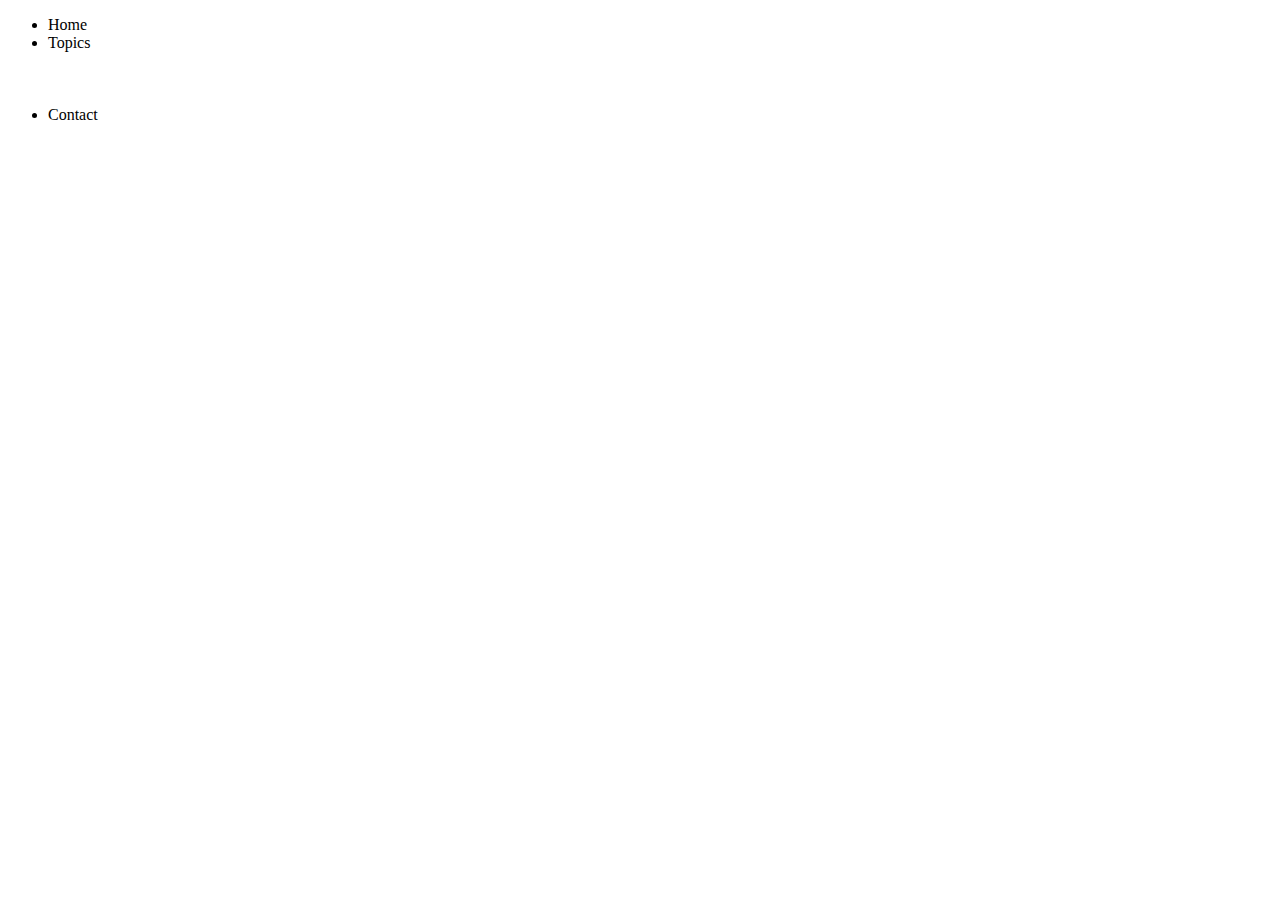
<file: source-code/Chapter2 - Transitions Properties/index.html>
<!DOCTYPE html>
<html lang="en">

<head>
    <meta charset="utf-8">
    <meta http-equiv="X-UA-Compatible" content="IE=edge">
    <meta name="viewport" content="width=device-width, initial-scale=1">
    <title>Transitions</title>
    <link rel="stylesheet" href="styles.css">
</head>

<body>
    <nav>
        <ul>
            <li>Home</li>
            <li>Topics
                <ul>
                    <li>Topic 1</li>
                    <li>Topic 1</li>
                    <li>Topic 1</li>
                </ul>
            </li>
            <li>Contact</li>
        </ul>
    </nav>
</body>

</html>
</file>
<file: source-code/Chapter2 - Transitions Properties/styles.css>
nav li ul {
    transition-property: transform;
    transition-duration: 200ms;
    transition-timing-function: ease-in;
    transition-delay: 50ms;
    transform: scale(1,0);
    transform-origin: top center;
}

nav li:hover ul {
    transform: scale(1,1);
}
</file>
